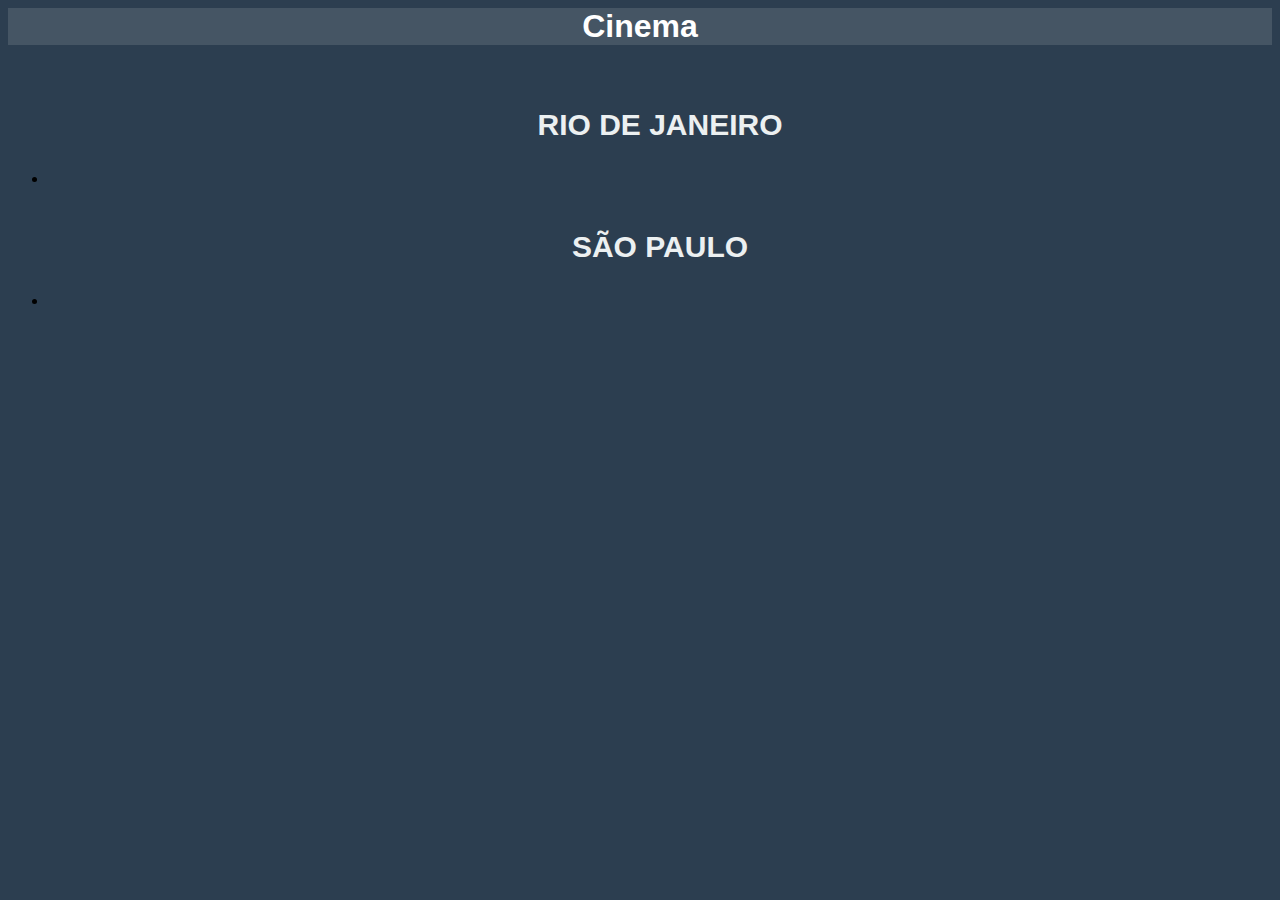
<file: cinema/index.html>
<!doctype html>
<html lang="en">

<head>
  <meta charset="UTF-8">
  <title>Cinema</title>
  <link rel="stylesheet" href="style.css">
</head>

<body>
  <h1 id="tituloindex">Cinema</h1>
  <ul class="menu">
    <li> <a href="/estados/rj.html">Rio de Janeiro</a></li>
    <li><a href="/estados/sp.html">São Paulo</a></li>
  </ul>

</body>

</html>


<!-- 
<h2> <a href="/estados/rj.html">Rio de Janeiro</a></h2>
    <h2><a href="/estados/sp.html">São Paulo</a></h2> -->
</file>
<file: cinema/style.css>
body {
  font-family: Arial, Helvetica, sans-serif;
  text-align: center;
  background-color: #2c3e50;
  /* background-color: rgb(17 24 39); */
  align-items: center;
  justify-content: center;
}

a {
  text-decoration: dashed;
}

.hoje {
  color: darkred;
}

.amanha {
  color: darkblue;
}

h2 a {
  color: seagreen;
}

p {
  font-size: 20px;
}

#tituloindex {
  background-color: #eeeeee21;
  color: white;
  margin-top: 0px;
}

.menu a {
  display: inline-block;
  margin: 30px;
  padding: 12px 60px;
  color: #ecf0f1;
  text-transform: uppercase;
  font-size: 30px;
  font-weight: 700;
  position: relative;
  overflow: hidden; /* Para ocultar o ::after fora do link */
}

.menu a::before,
.menu a::after {
  content: "";
  position: absolute;
  width: 100%;
  height: 0; /* Ajuste: Começa com altura zero */
  left: 0;
  z-index: -1;
  transition: height 0.2s linear; /* Suaviza a transição */
}

.menu a::before {
  bottom: 0;
  border-right: 7px solid #ecf0f1;
  border-top-right-radius: 5px;
  border-bottom-right-radius: 5px;
}

.menu a::after {
  top: 0;
  background: #8e44ad;
}

/* Expande o fundo roxo no hover */
.menu a:hover::before,
.menu a:hover::after {
  height: 100%;
}
</file>
